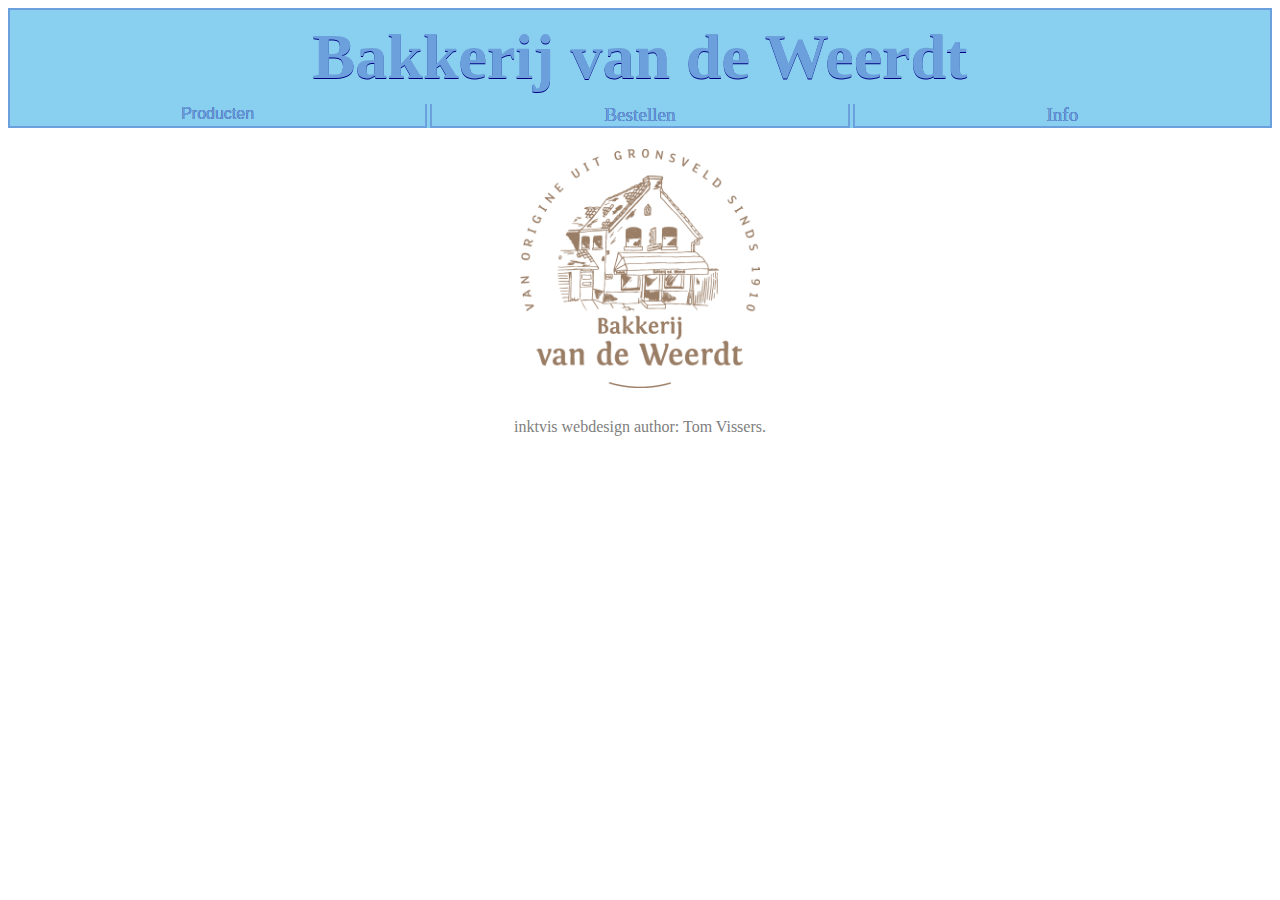
<file: index.html>
<!doctype html>
<html lang="en">
<head>
<meta charset="utf-8">
<meta name="viewport" content ="width=device-width, initial-scale =1">
<title>Bakkerij van de Weerdt</title> 
<link rel="stylesheet" href = "info/css/bvdw.css">
</head>

<body>

<div class = "kop">
<h1> Bakkerij van de Weerdt </h1>
</div>

<div class ="keuzeMenu">

<div class="dropdown">
<button class = "drpbtn" > Producten </button> 

<div class="dropdown-content">

<a href = "info/brood/brood.html"> Brood </a>
<a href = "info/broodjes/broodjes.html"> Broodjes </a>
<a href = "info/vlaai/vlaai.html"> Vlaai </a>
<a href = "info/gebak/gebak.html"> Gebak </a>
<a href = "info/taart/taart.html"> Taart </a>

</div>
</div>
<div class="dropbtn"> <a href= "https://www.bakkerijvdweerdt.nl/nl/" target ="_blank"> Bestellen </a>
</div>

<div class="dropbtn" > <a href="../../info/info.html"> Info </a>
</div>


</div>



<div class ="logo">
<center>
<img id = "logotrans" src = "info/logos/BvdW_logo_web_500px_transp.png" alt="logo" >
</center>
</div>

<footer> <p> inktvis webdesign author: Tom Vissers. </p> </footer>

</body>
</html>
</file>
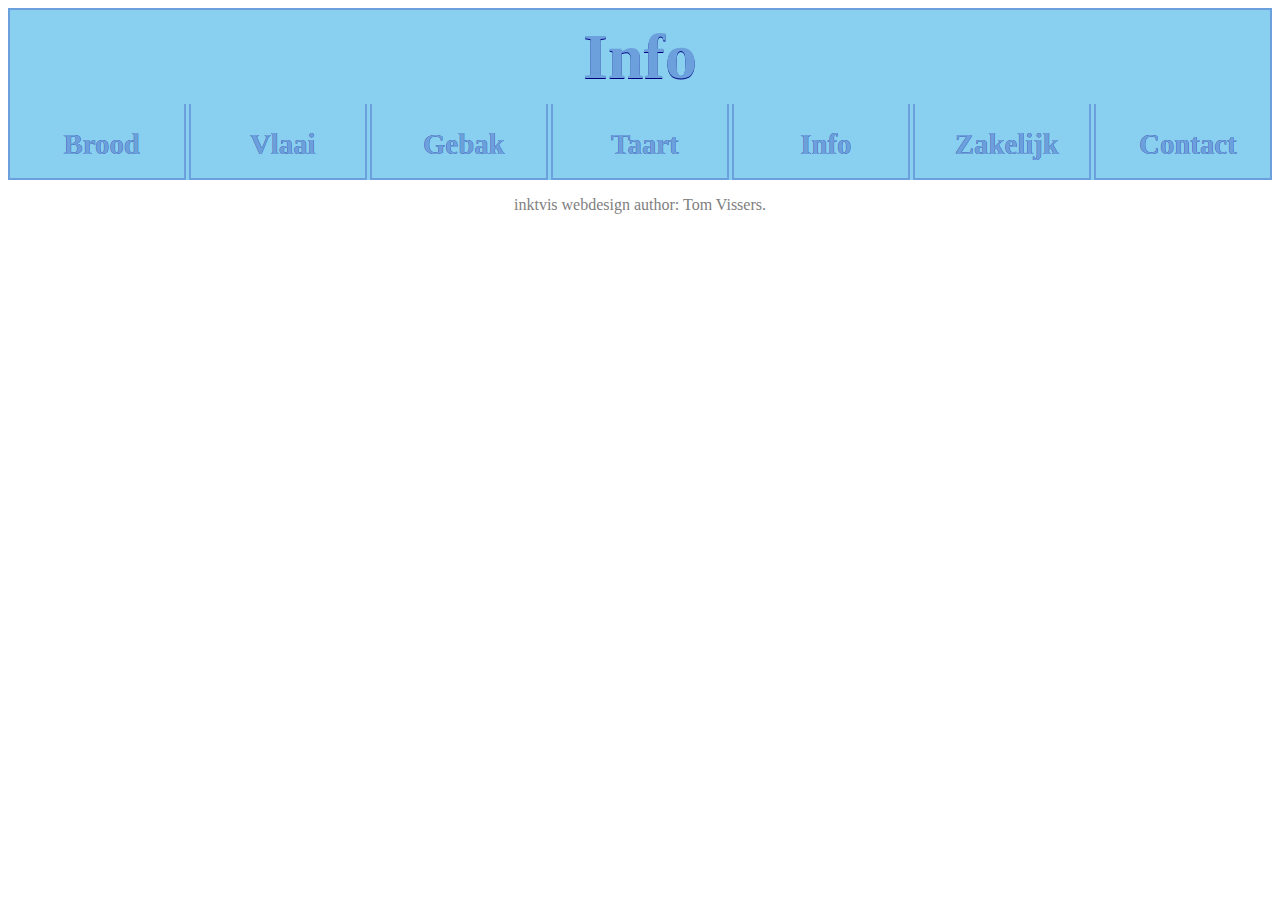
<file: info/info.html>
<!doctype html>
<html lang="en">
<head>
<title>Bakkerij van de Weerdt: Info</title>
<meta charset="utf-8">
<link rel="stylesheet" href = "css/bvdw.css">
</head>
<body>
<div class = "kop">
<h1> Info </h1>
</div>

<div class = "keuzeMenu">
	<div> <h2> <a href = "../../info/brood/brood.html" target="_Blank"> Brood </a> </h2>
	</div>
	<div> <h2> <a href = "../vlaai/vlaai.html" target="_Blank"> Vlaai </a> </h2>
	</div>
	<div> <h2> <a href = "../gebak/gebak.html" target="_Blank"> Gebak </a> </h2>
	</div>
	<div> <h2> <a href = "../taart/taart.html" target="_Blank"> Taart </a> </h2>
	</div>
	<div> <h2> <a href = "../info.html" target="_Blank"> Info </a> </h2>		
	</div>
		<div> <h2> <a href = "../zakelijk.html" target="_Blank"> Zakelijk </a> </h2>		
	</div>
		<div> <h2> <a href = "../zakelijk.html" target="_Blank"> Contact </a> </h2>		
	</div>
</div>
<footer> <p> inktvis webdesign author: Tom Vissers. </footer>
</body>
</html>
</file>
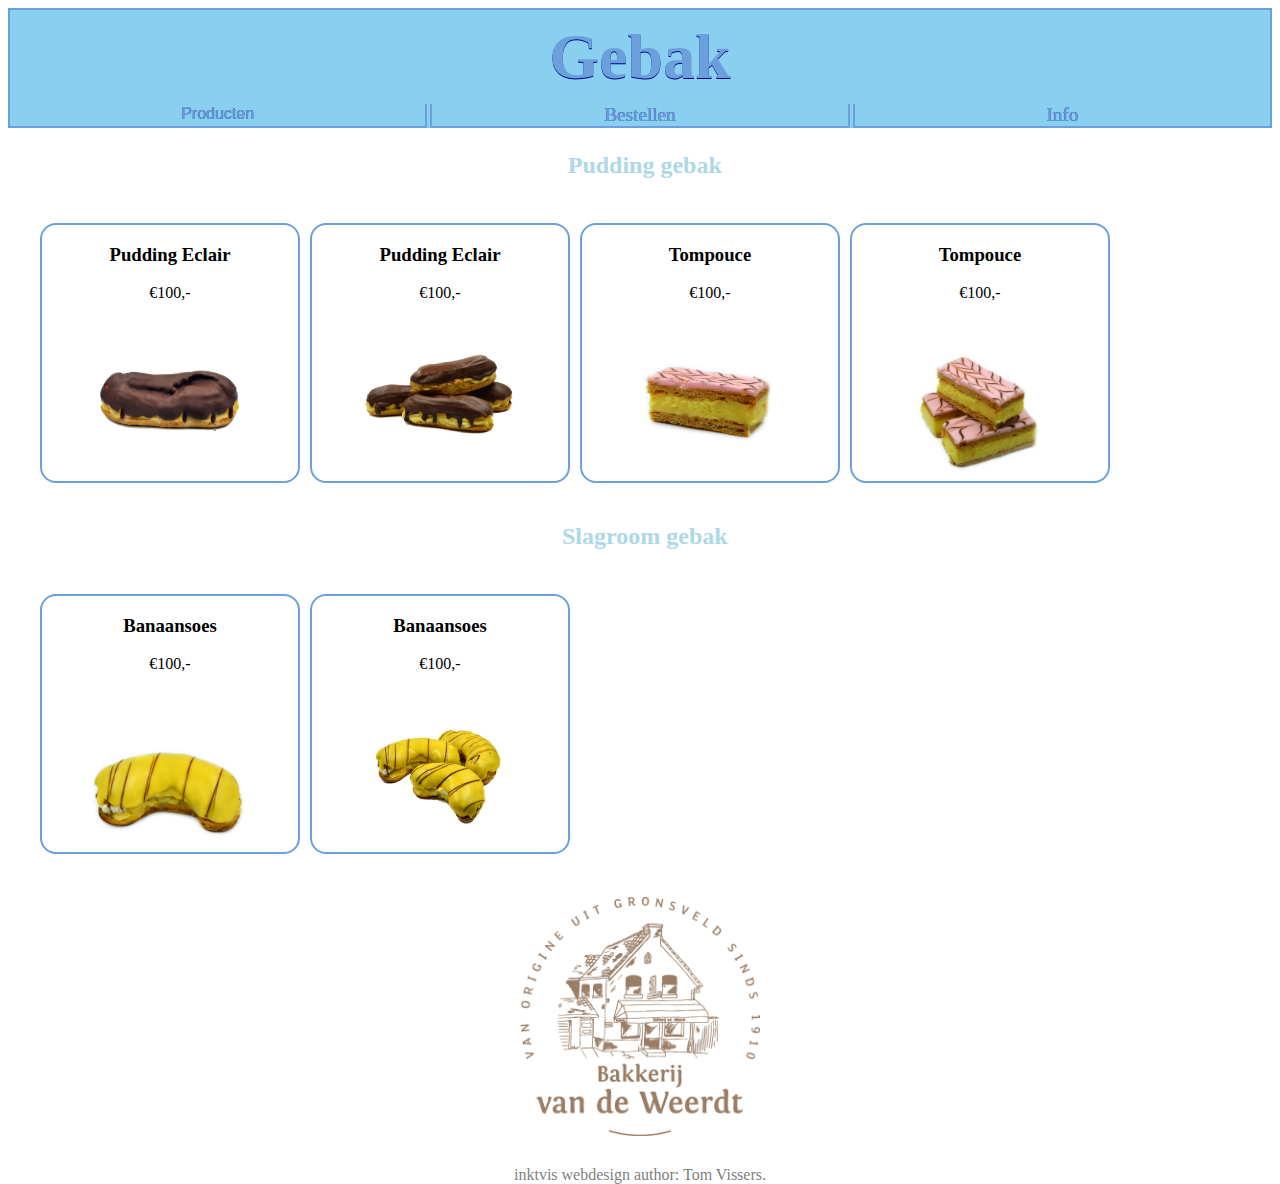
<file: info/gebak/gebak.html>
<!doctype html>
<html lang="en">

<head>
<meta charset="utf-8">
<meta name="viewport" content ="width=device-width, initial-scale =1">
<title>Bakkerij van de Weerdt: Gebak</title>
<link rel="stylesheet" href = "../css/bvdw.css">

</head>

<body>
<div class = "kop">
<h1> Gebak </h1>
</div>

<!-- vanaf hier loop de html voor het keuzemenu -->
<div class ="keuzeMenu">

<div class="dropdown">
<button id = "drpbtn" > Producten </button> 

<div class="dropdown-content">

<a href = "../brood/brood.html"> Brood </a>
<a href = "../broodjes/broodjes.html"> Broodjes </a>
<a href = "../vlaai/vlaai.html"> Vlaai </a>
<a href = "../gebak/gebak.html"> Gebak </a>
<a href = "../taart/taart.html"> Taart </a>

</div>
</div>
<div class="dropbtn"> <a href= "https://www.bakkerijvdweerdt.nl/nl/" target ="_blank"> Bestellen </a>
</div>

<div class="dropbtn" > <a href="../../info/info.html"> Info </a>
</div>
</div>
<!-- tot hier loop de html voor het keuzemenu -->

<!-- HTML voor presentatie producten logo op achtergrond nog uitzoeken -->
<h2> Pudding gebak </h2>
<div class = "rijGebak">

<div class = "product">
<h3 class = "marpad"> Pudding Eclair </h3>
<p class = "marpad"> &euro;100,- </p>
<img class = "picbreed" src = "eclair3.jpg" alt="eclair">
</div>

<div class = "product">
<h3 class = "marpad"> Pudding Eclair </h3>
<p class = "marpad"> &euro;100,- </p>
<img class = "picbreed" src = "eclair4.jpg" alt="eclair">
</div>

<div class = "product">
<h3 class = "marpad"> Tompouce </h3>
<p class = "marpad"> &euro;100,- </p>
<img class = "picbreed" src = "tompouce3.jpg" alt="tompouce">
</div>

<div class = "product">
<h3 class = "marpad"> Tompouce </h3>
<p class = "marpad"> &euro;100,- </p>
<img class = "picbreed" src = "tompouce4.jpg" alt="tompouce">
</div>

</div>

<h2> Slagroom gebak </h2>
<div class = "rijGebak">

<div class = "product">
<h3 class = "marpad"> Banaansoes </h3>
<p class = "marpad"> &euro;100,- </p>
<img class = "picbreed" src = "banaansoes3.jpg" alt="banaansoes">
</div>

<div class = "product">
<h3 class = "marpad"> Banaansoes </h3>
<p class = "marpad"> &euro;100,- </p>
<img class = "picbreed" src = "banaansoes4.jpg" alt="banaansoes">
</div>

</div>


<div class ="logo">
<center>
<img id = "logotrans" src = "../logos/BvdW_logo_web_500px_transp.png" alt="logo" >
</center>
</div>

<footer> <p> inktvis webdesign author: Tom Vissers. </p> </footer>


</body>
</html>
</file>
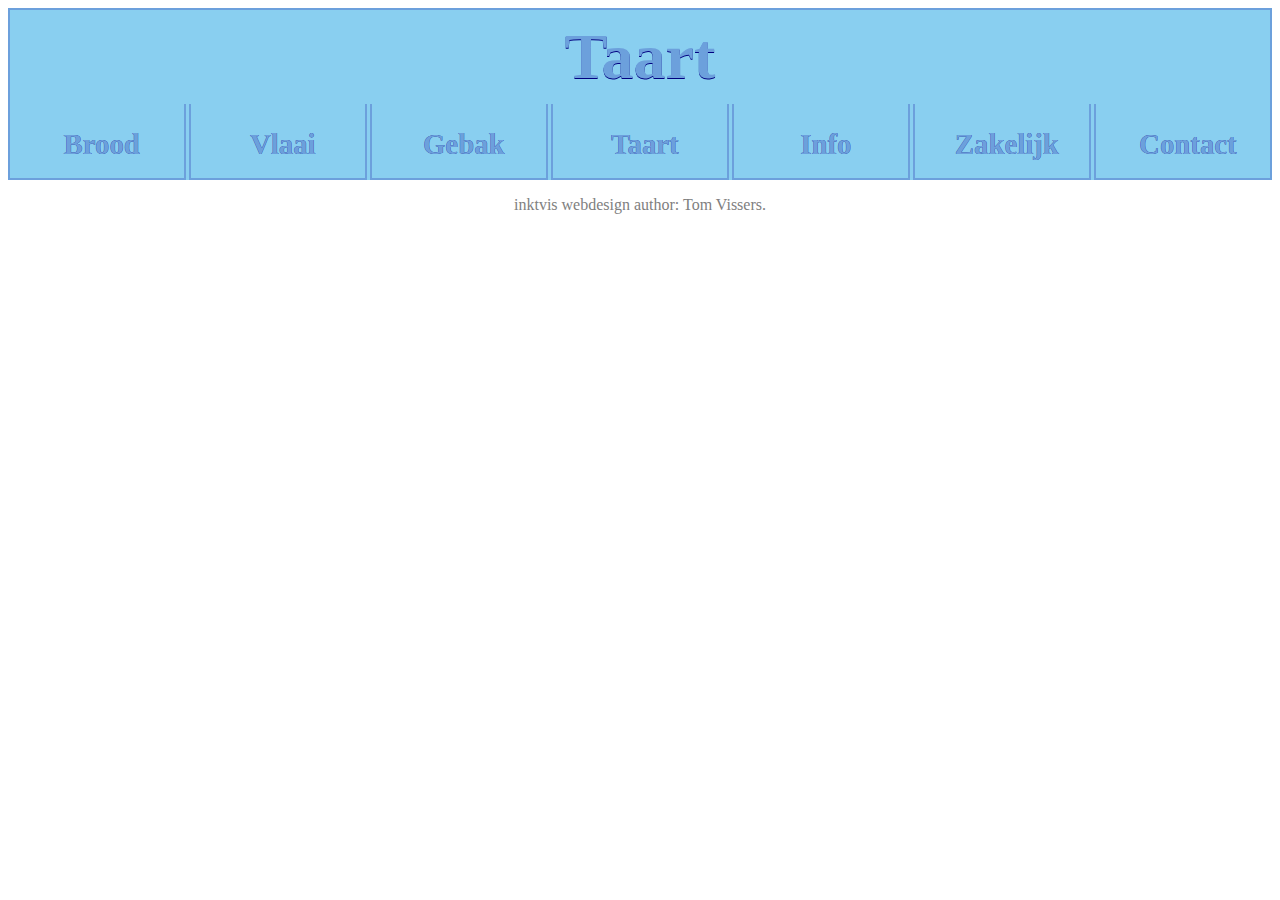
<file: info/taart/taart.html>
<!doctype html>
<html lang="en">
<head>
<title>Bakkerij van de Weerdt: taart</title>
<meta charset="utf-8">
<link rel="stylesheet" href = "../css/bvdw.css">
</head>
<body>
<div class = "kop">
<h1> Taart </h1>

</div>

<div class = "keuzeMenu">
	<div> <h2> <a href = "../../info/brood/brood.html" target="_Blank"> Brood </a> </h2>
	</div>
	<div> <h2> <a href = "../../info/vlaai/vlaai.html" target="_Blank"> Vlaai </a> </h2>
	</div>
	<div> <h2> <a href = "../../info/gebak/gebak.html" target="_Blank"> Gebak </a> </h2>
	</div>
	<div> <h2> <a href = "../../info/taart/taart.html" target="_Blank"> Taart </a> </h2>
	</div>
	<div> <h2> <a href = "../../info/info.html" target="_Blank"> Info </a> </h2>		
	</div>
		<div> <h2> <a href = "../zakelijk.html" target="_Blank"> Zakelijk </a> </h2>		
	</div>
		<div> <h2> <a href = "../zakelijk.html" target="_Blank"> Contact </a> </h2>		
	</div>
</div>
<footer> <p> inktvis webdesign author: Tom Vissers. </footer>
</body>
</html>
</file>
<file: info/css/bvdw.css>
html {
	height: 100%
}
body {
background-color: white;
font-style: roboto;

}
h1 {
font-size: 4rem;
line-height: 4rem;
text-shadow: 0 1px 0 #000080;
color: #6CA0DC;
padding-top: 15px;
margin: 0 0;
}
.kop{
background-color: #89cff0;
color: #ADD8E6;
text-align: center;
padding-bottom: 15px;
border-style: solid;
border-color: #6CA0DC;
border-width: 2px 2px 0 2px;

}


.logo {
	margin-top: 10px;
	margin-bottom: 10px;
	padding-top: 10px;
	padding-bottom: 10px;
	width: 100%;
	position: center;
}

#logotrans {width: 15em; height: 15em;}
footer { 
color: gray;
font-style: bierstadt;
text-align: center;


}

h2 {
	font-size: 1.5em;
	color: #ADD8E6;
	width: 100%;
	margin-top: 1em;
	margin-bottom: 0.2em;
	margin-left: 0.2em;
	text-align: center;
	padding-bottom: 0.5em;
	background-color: transparent;
}
/* keuzemenu opmaak ********************************************************************************/
.keuzeMenu {
	display: flex;
	background-color: #89cff0;
	gap: 0.2em;
	font-size: 1em;


}
.keuzeMenu > *{
	flex-basis: 100%;
	flex-wrap: wrap;
	text-align: center;
	border-style: solid;
	border-color: #6CA0DC;
	border-width: 0px 2px 2px 2px;
	
}
/* button opmaak ****************************************************************************/
button {
	border: none;
	background-color: transparent;
	text-decoration: shadow;
	font-size: 1em;
	text-shadow: 0 0.4px 0 #000080;
	color: #6CA0DC;
	
}
button:hover {
	color: Red;
}

.drpbtn {
	font-size: 1em;
}
/* link opmaak ************************************************************************************************/
a {
	text-decoration: none;
	font-size: 1.2em;
}
/* unvisited link */
a:link {
  	text-decoration: shadow;
	text-shadow: 0 0.4px 0 #000080;
	color: #6CA0DC;
	margin-top: 0px;
	margin-bottom: 5px;
}

/* visited link */
a:visited {
  	text-shadow: 0 0.4px 0 #000080;
	color: #6CA0DC;
	margin-top: 0px;
	margin-bottom: 5px;
}

/* mouse over link */
a:hover {
  color: Red;
}

/* selected link */
a:active {
  	text-shadow: 0 0.4px 0 #000080;
	color: #6CA0DC;
	margin-top: 0px;
	margin-bottom: 5px;
}
/* drop down menu ****************************************************************************/
.dropdown {
    position: relative;
    display: inline-block;
}

.dropdown-content {
    display: none;
    position: absolute;
    background-color: #89cff0;

    z-index: 1;
}

.dropdown-content a {
    color: #6CA0DC;
    padding: 12px 16px;
    text-decoration: none;
	width: 15em;
    display: block;
}

.dropdown-content a:hover {background-color: white;}
.dropdown:hover .dropdown-content {display: block;}
.dropdown:hover .dropbtn {color: red;}

/* tot hier loopt de CSS voor de navbar en de titel *****************************************************************************/

/* start van de css voor de product rijen !!!! *************************************************************************************/

/* side scroll */
.rijGebak {
	display: flex;
	flex-wrap: no-wrap;
	overflow: scroll; 
	overflow-y: hidden;
	padding: 1em;
	height: 17 em;
	
	margin: 1em;
	text-align: center;
}
.product {
	flex: 0 0 auto;
	height: 16em;
	width: 16em;
	max-width: 100%;
	margin-right: 10px;
  	/*box-shadow: 5px 5px 5px gray;*/
	border-style: solid;
	border-color: #6CA0DC;
	border-width: 2px 2px 2px 2px;
	border-radius: 1em;
} 

.pic{
	height: 15em;
	width: 15em;
}
.picbreed {
	height: 10em;
	width:17,7em;
}
.marpad {
	margin: 0,1em;
	padding: 0,1 em;
}
</file>
